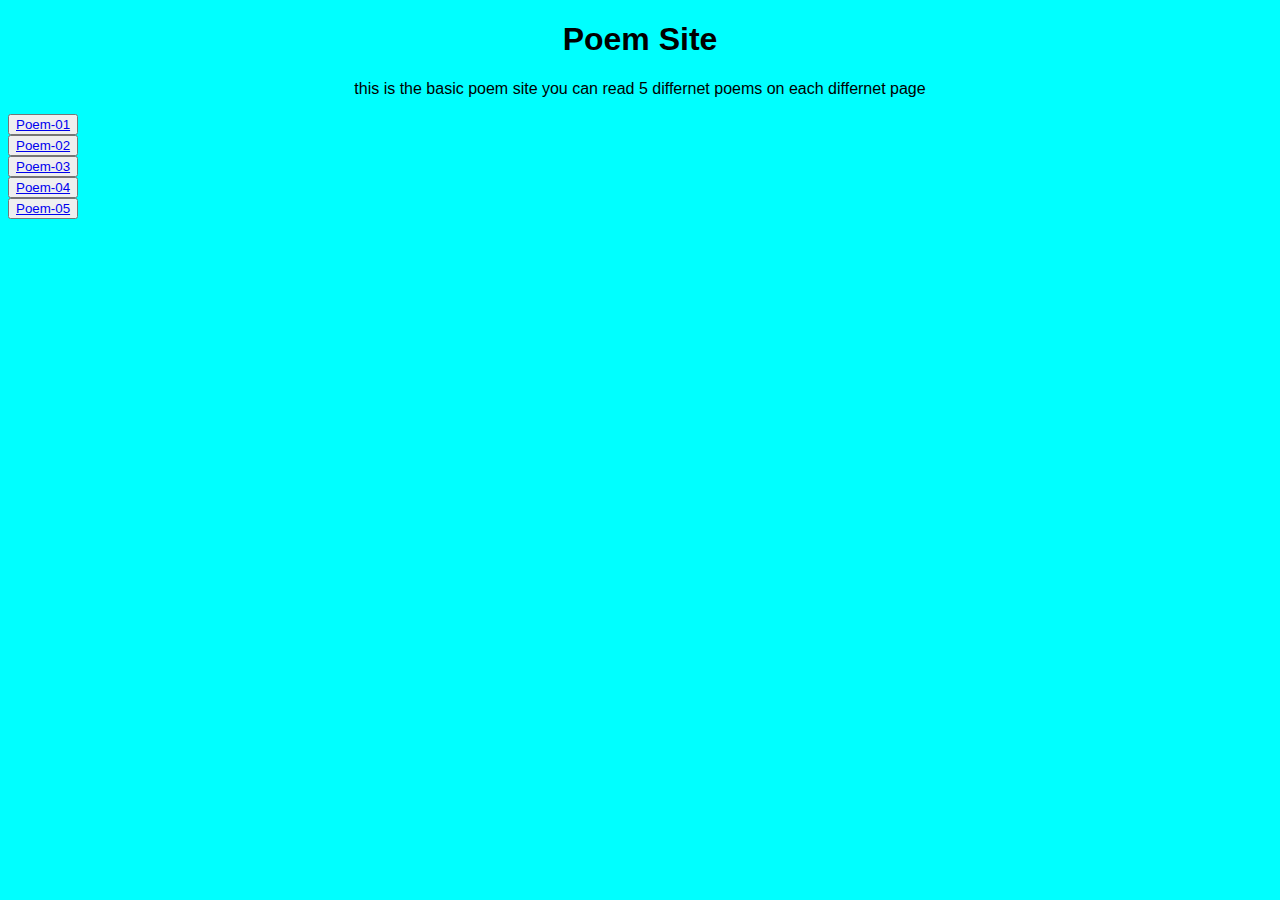
<file: index.html>
<!DOCTYPE html>
<html lang="en">
<head>
    <meta charset="UTF-8">
    <meta name="viewport" content="width=device-width, initial-scale=1.0">
    <title>poem site</title>
    <link rel="stylesheet" href="style.css">
</head>
<body>
    <h1>Poem Site</h1>
    <p>this is the basic poem site you can read 5 differnet poems on each differnet page</p>
    <button><a href="poem-1.html">Poem-01</a></button><br>
    <button><a href="poem-2.html">Poem-02</a></button><br>
    <button><a href="poem-3.html">Poem-03</a></button><br>
    <button><a href="poem-4.html">Poem-04</a></button><br>
    <button><a href="poem-5.html">Poem-05</a></button>
</body>
</html>
</file>
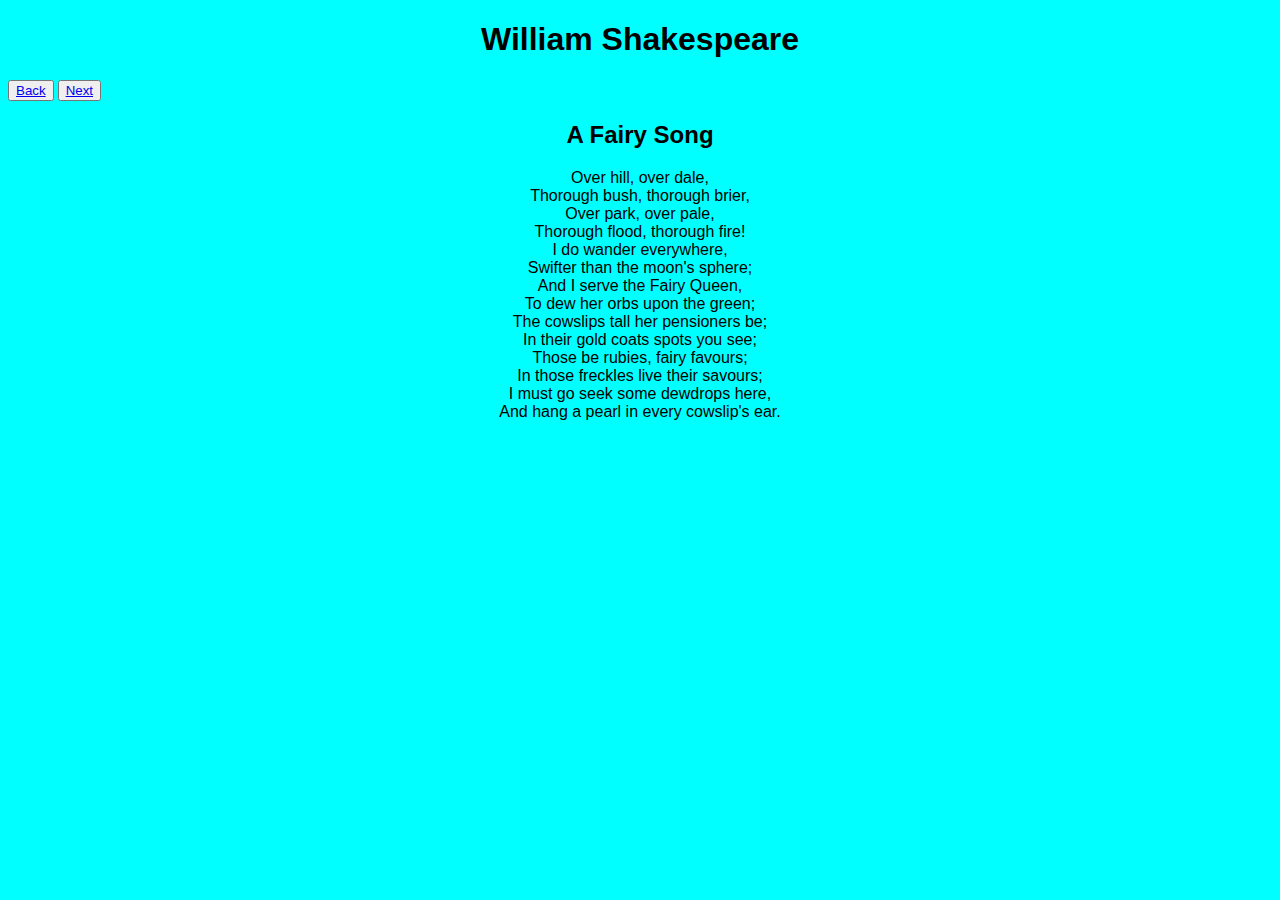
<file: poem-1.html>
<!DOCTYPE html>
<html lang="en">
<head>
    <meta charset="UTF-8">
    <meta name="viewport" content="width=device-width, initial-scale=1.0">
    <title>Poem-01</title>
    <link rel="stylesheet" href="style.css">
</head>
<body>
    <h1>William Shakespeare</h1>
    <button><a href="index.html">Back</a></button>
    <button><a href="poem-2.html">Next</a></button>
    <h2>A Fairy Song </h2>
    <p>Over hill, over dale,<br>
        Thorough bush, thorough brier,<br>
        Over park, over pale,<br>
        Thorough flood, thorough fire!<br>        
        I do wander everywhere,<br>
        Swifter than the moon's sphere;<br>
        And I serve the Fairy Queen,<br>
        To dew her orbs upon the green;<br>
        The cowslips tall her pensioners be;<br>
        In their gold coats spots you see;<br>
        Those be rubies, fairy favours;<br>
        In those freckles live their savours;<br>
        I must go seek some dewdrops here,<br>
        And hang a pearl in every cowslip's ear.</p>
</body>
</html>
</file>
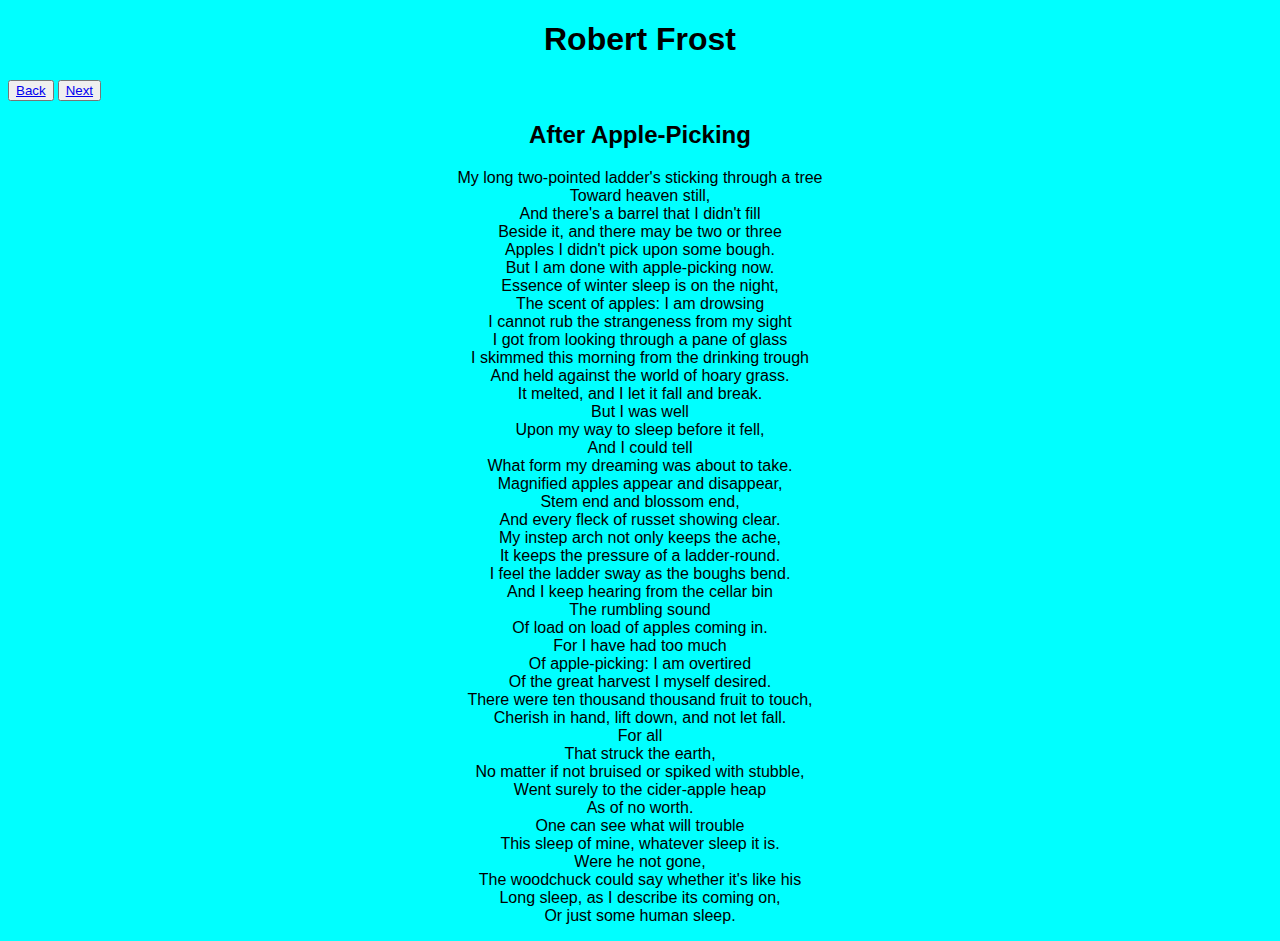
<file: poem-2.html>
<!DOCTYPE html>
<html lang="en">
<head>
    <meta charset="UTF-8">
    <meta name="viewport" content="width=device-width, initial-scale=1.0">
    <title>Poem-02</title>
    <link rel="stylesheet" href="style.css">
</head>
<body>
    <h1>Robert Frost</h1>
    <button><a href="poem-1.html">Back</a></button>
    <button><a href="poem-3.html">Next</a></button>
    <h2>After Apple-Picking</h2>
    <p>My long two-pointed ladder's sticking through a tree<br>
        Toward heaven still,<br>
        And there's a barrel that I didn't fill<br>
        Beside it, and there may be two or three<br>
        Apples I didn't pick upon some bough.<br>
        But I am done with apple-picking now.<br>
        Essence of winter sleep is on the night,<br>
        The scent of apples: I am drowsing <br>
        I cannot rub the strangeness from my sight<br>
        I got from looking through a pane of glass<br>
        I skimmed this morning from the drinking trough<br>
        And held against the world of hoary grass.<br>
        It melted, and I let it fall and break.<br>
        But I was well<br>
        Upon my way to sleep before it fell,<br>
        And I could tell<br>
        What form my dreaming was about to take.<br>
        Magnified apples appear and disappear,<br>
        Stem end and blossom end,<br>
        And every fleck of russet showing clear.<br>
        My instep arch not only keeps the ache,<br>
        It keeps the pressure of a ladder-round.<br>
        I feel the ladder sway as the boughs bend.<br>
        And I keep hearing from the cellar bin<br>
        The rumbling sound<br>
        Of load on load of apples coming in.<br>
        For I have had too much<br>
        Of apple-picking: I am overtired<br>
        Of the great harvest I myself desired.<br>
        There were ten thousand thousand fruit to touch,<br>
        Cherish in hand, lift down, and not let fall.<br>
        For all<br>
        That struck the earth,<br>
        No matter if not bruised or spiked with stubble,<br>
        Went surely to the cider-apple heap<br>
        As of no worth.<br>
        One can see what will trouble<br>
        This sleep of mine, whatever sleep it is.<br>
        Were he not gone,<br>
        The woodchuck could say whether it's like his<br>
        Long sleep, as I describe its coming on,<br>
        Or just some human sleep.<br>
        </p>
</body>
</html>
</file>
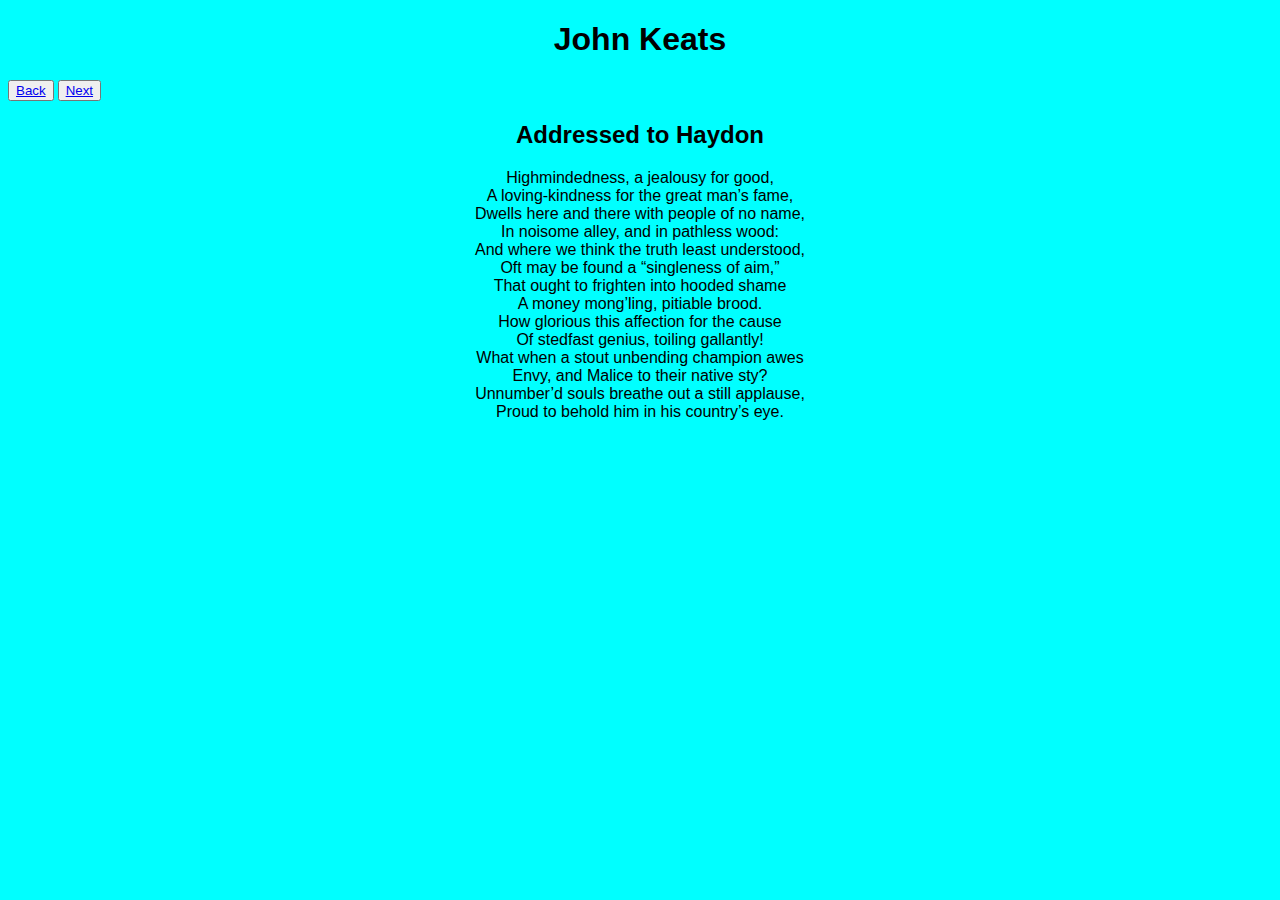
<file: poem-3.html>
<!DOCTYPE html>
<html lang="en">
<head>
    <meta charset="UTF-8">
    <meta name="viewport" content="width=device-width, initial-scale=1.0">
    <title>Poem-03</title>
    <link rel="stylesheet" href="style.css">
</head>
<body>
    <h1>John Keats</h1>
    <button><a href="poem-2.html">Back</a></button>
    <button><a href="poem-4.html">Next</a></button>
    <h2>Addressed to Haydon</h2>
    <p>Highmindedness, a jealousy for good,<br>
        A loving-kindness for the great man’s fame,<br>
        Dwells here and there with people of no name,<br>
        In noisome alley, and in pathless wood:<br>
        And where we think the truth least understood,<br>
        Oft may be found a “singleness of aim,”<br>
        That ought to frighten into hooded shame<br>
        A money mong’ling, pitiable brood.<br>
        How glorious this affection for the cause<br>
        Of stedfast genius, toiling gallantly!<br>
        What when a stout unbending champion awes<br>
        Envy, and Malice to their native sty?<br>
        Unnumber’d souls breathe out a still applause,<br>
        Proud to behold him in his country’s eye.</p>
</body>
</html>
</file>
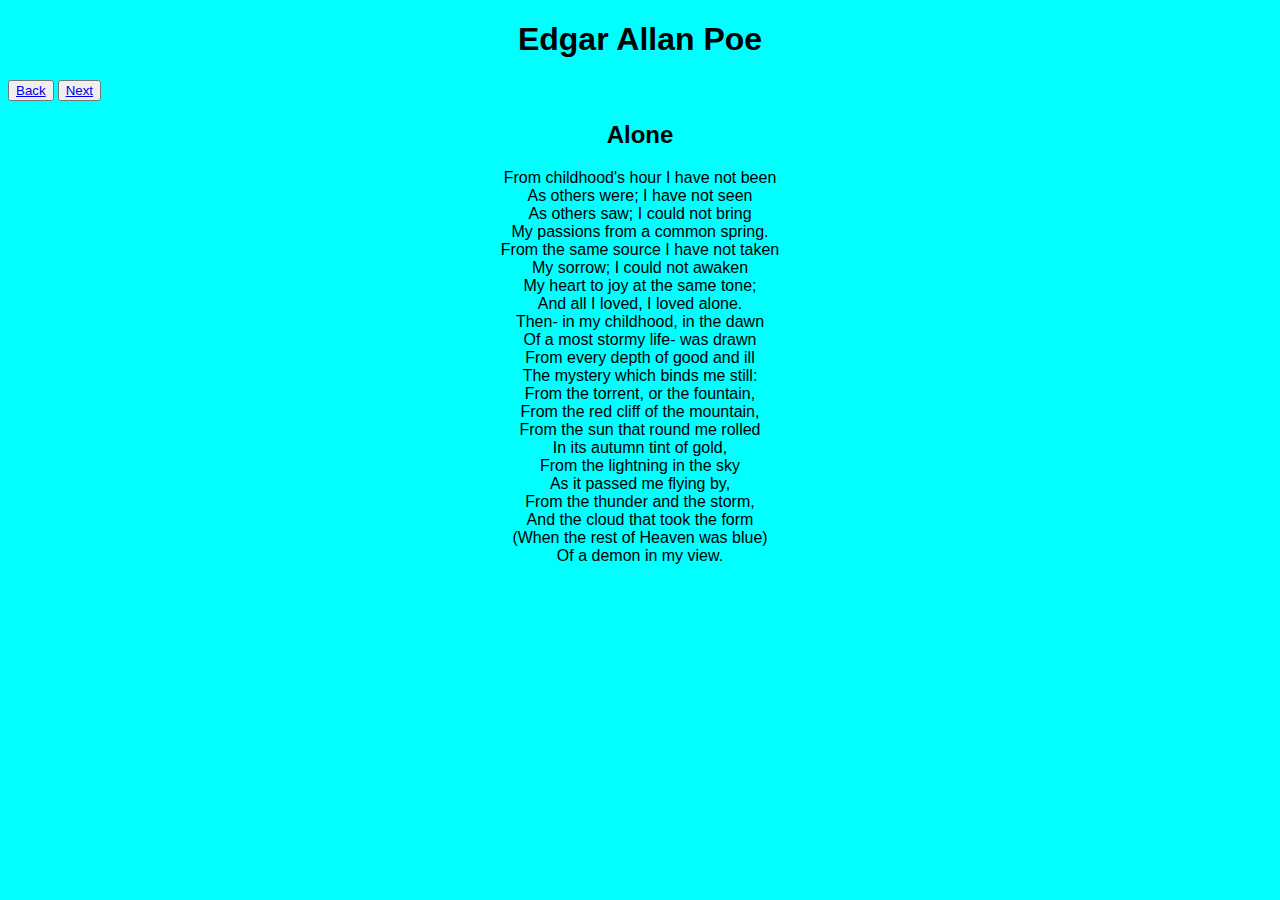
<file: poem-4.html>
<!DOCTYPE html>
<html lang="en">
<head>
    <meta charset="UTF-8">
    <meta name="viewport" content="width=device-width, initial-scale=1.0">
    <title>Poem-04</title>
    <link rel="stylesheet" href="style.css">
</head>
<body>
    <h1>Edgar Allan Poe</h1>
    <button><a href="poem-2.html">Back</a></button>
    <button><a href="poem-5.html">Next</a></button>
    <h2>Alone</h2>
    <p>From childhood's hour I have not been<br>
        As others were; I have not seen<br>
        As others saw; I could not bring<br>
        My passions from a common spring.<br>
        From the same source I have not taken<br>
        My sorrow; I could not awaken<br>
        My heart to joy at the same tone;<br>
        And all I loved, I loved alone.<br>
        Then- in my childhood, in the dawn<br>
        Of a most stormy life- was drawn<br>
        From every depth of good and ill<br>
        The mystery which binds me still:<br>
        From the torrent, or the fountain,<br>
        From the red cliff of the mountain,<br>
        From the sun that round me rolled<br>
        In its autumn tint of gold,<br>
        From the lightning in the sky<br>
        As it passed me flying by,<br>
        From the thunder and the storm,<br>
        And the cloud that took the form<br>
        (When the rest of Heaven was blue)<br>
        Of a demon in my view.</p>
</body>
</html>
</file>
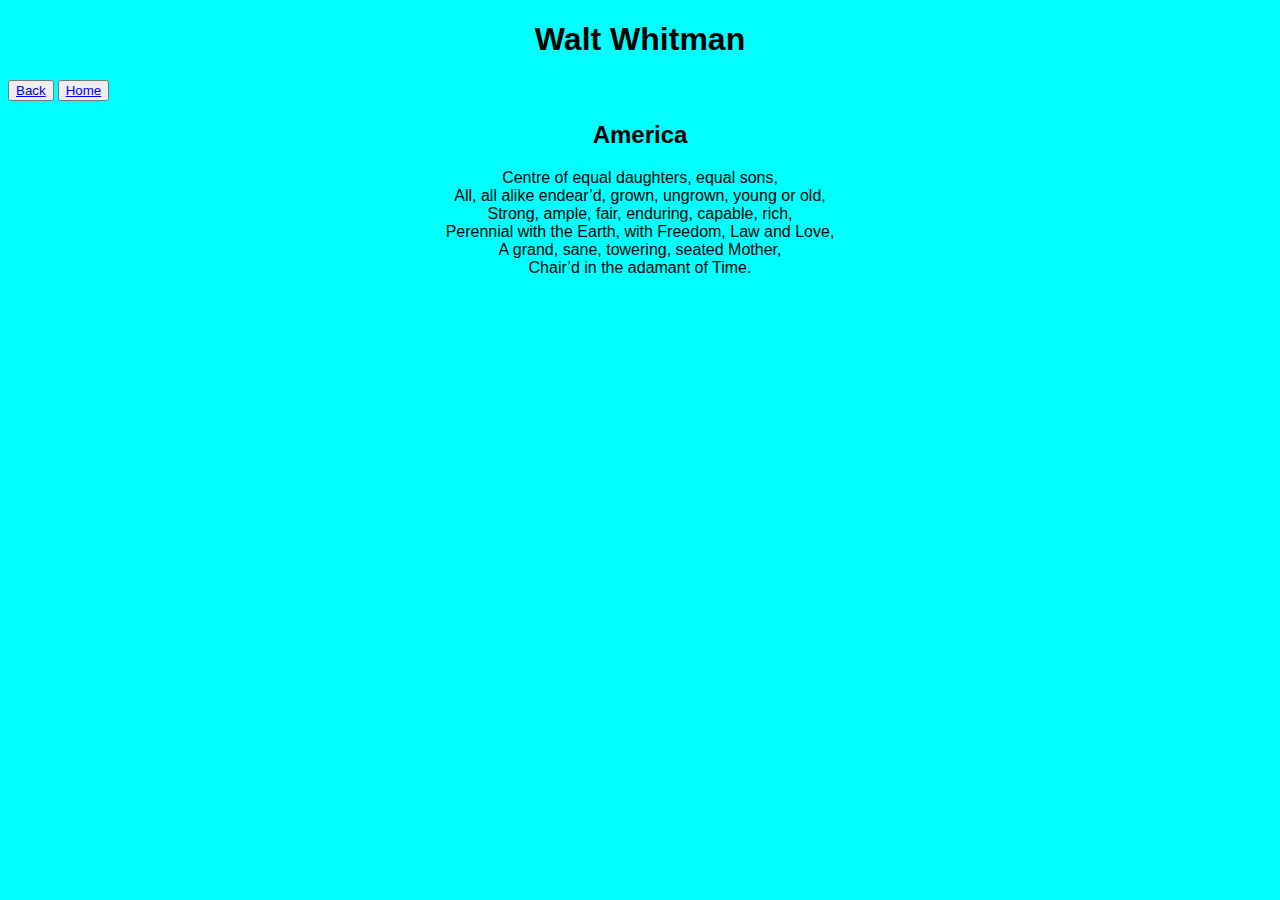
<file: poem-5.html>
<!DOCTYPE html>
<html lang="en">
<head>
    <meta charset="UTF-8">
    <meta name="viewport" content="width=device-width, initial-scale=1.0">
    <title>Poem-05</title>
    <link rel="stylesheet" href="style.css">
</head>
<body>
    <h1>Walt Whitman</h1>
    <button><a href="poem-4.html">Back</a></button>
    <button><a href="index.html">Home</a></button>
    <h2>America</h2>
    <p>Centre of equal daughters, equal sons,<br>
        All, all alike endear’d, grown, ungrown, young or old,<br>
        Strong, ample, fair, enduring, capable, rich,<br>
        Perennial with the Earth, with Freedom, Law and Love,<br>
        A grand, sane, towering, seated Mother,<br>
        Chair’d in the adamant of Time.
        </p>
</body>
</html>
</file>
<file: style.css>
h1{
    font-family: 'Bebas Neue', sans-serif;
    text-align: center;
}
p{
    font-family: 'Bebas Neue', sans-serif;
    text-align: center;
}   
body{
    background-color: aqua;
}
a{
    font-family: 'Bebas Neue', sans-serif;
}
h2{
    font-family: 'Bebas Neue', sans-serif;
    text-align: center;
}
</file>
